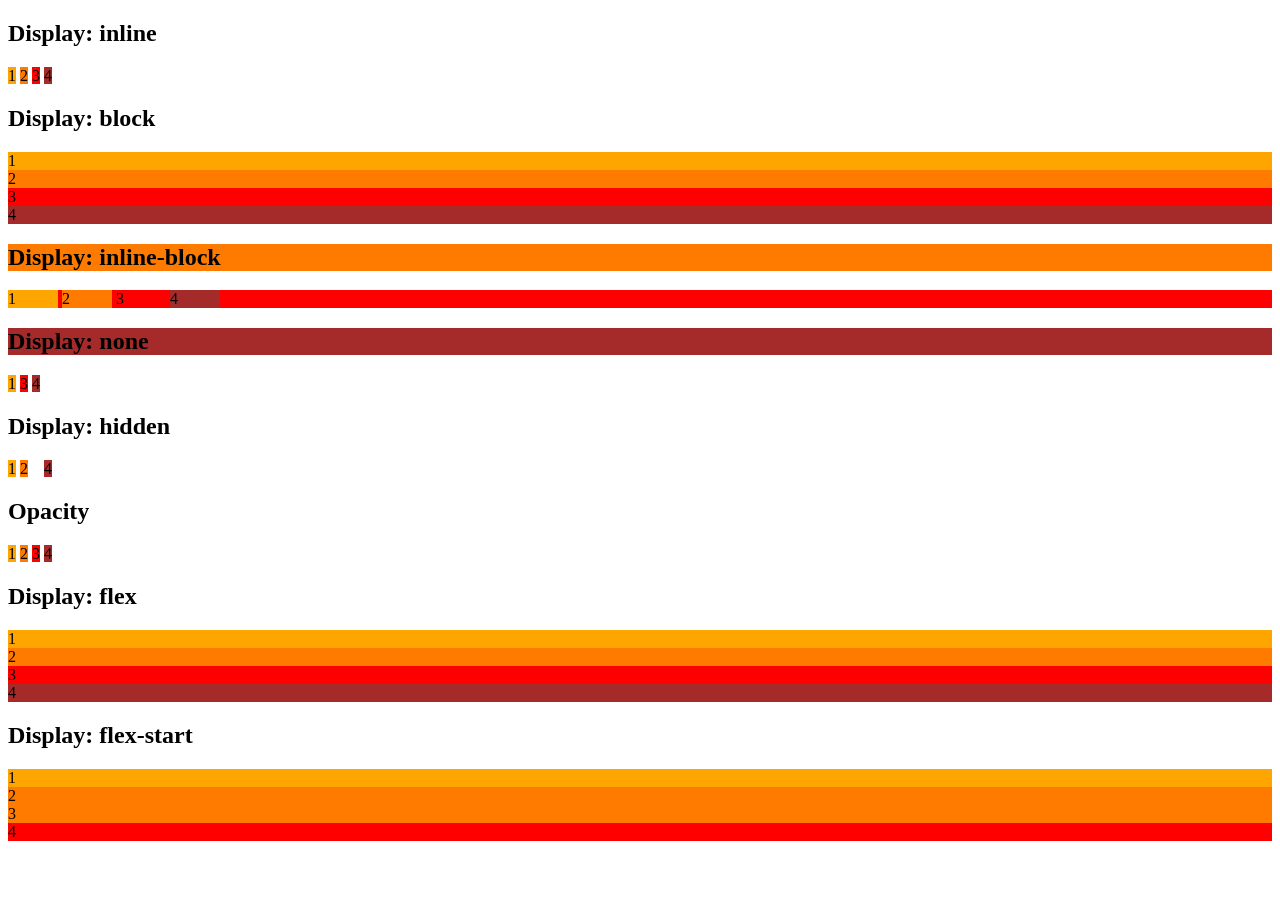
<file: css-display.html>
<!DOCTYPE html>
<html lang="en">
<head>
    <meta charset="UTF-8">
    <meta name="viewport" content="width=device-width, initial-scale=1.0">
    <title>Document</title>
</head>
<link rel="stylesheet" href="display.css">
<body>
    <h2>Display: inline</h2>
    <div class="inline">
    <div>1</div>
    <div>2</div>
    <div>3</div>
    <div>4</div>
    </div>
    <h2>Display: block</h2>
    <div class="Display: block">
    <div class="block">
        <span>1</span>
        <span>2</span>
        <span>3</span>
        <span>4</span>
    </div>
    <h2>Display: inline-block</h2>
    <div class="inline-block">
        <span>1</span>
        <span>2</span>
        <span>3</span>
        <span>4</span>
    </div>
    <h2>Display: none</h2>
    <div class="none">
        <span>1</span>
        <span class="none">2</span>
        <span>3</span>
        <span>4</span>
    </div>
    <h2>Display: hidden</h2>
    <div>
        <span>1</span>
        <span>2</span>
        <span class="hidden">3</span>
        <span>4</span>
    </div>
    <h2>Opacity</h2>
    <div class="opacity">
        <span>1</span>
        <span>2</span>
        <span class="opacity">3</span>
        <span>4</span>
    </div>
    <h2>Display: flex</h2>
    <div class="flex">
        <div>1</div>
        <div>2</div>
        <div>3</div>
        <div>4</div>
    </div>
    <h2>Display: flex-start</h2>
    <div class="flex-start">
        <div>1</div>
        <div>2<br/2div>
        <div>3</div>
        <div>4</div>
</body>
</html>
</file>
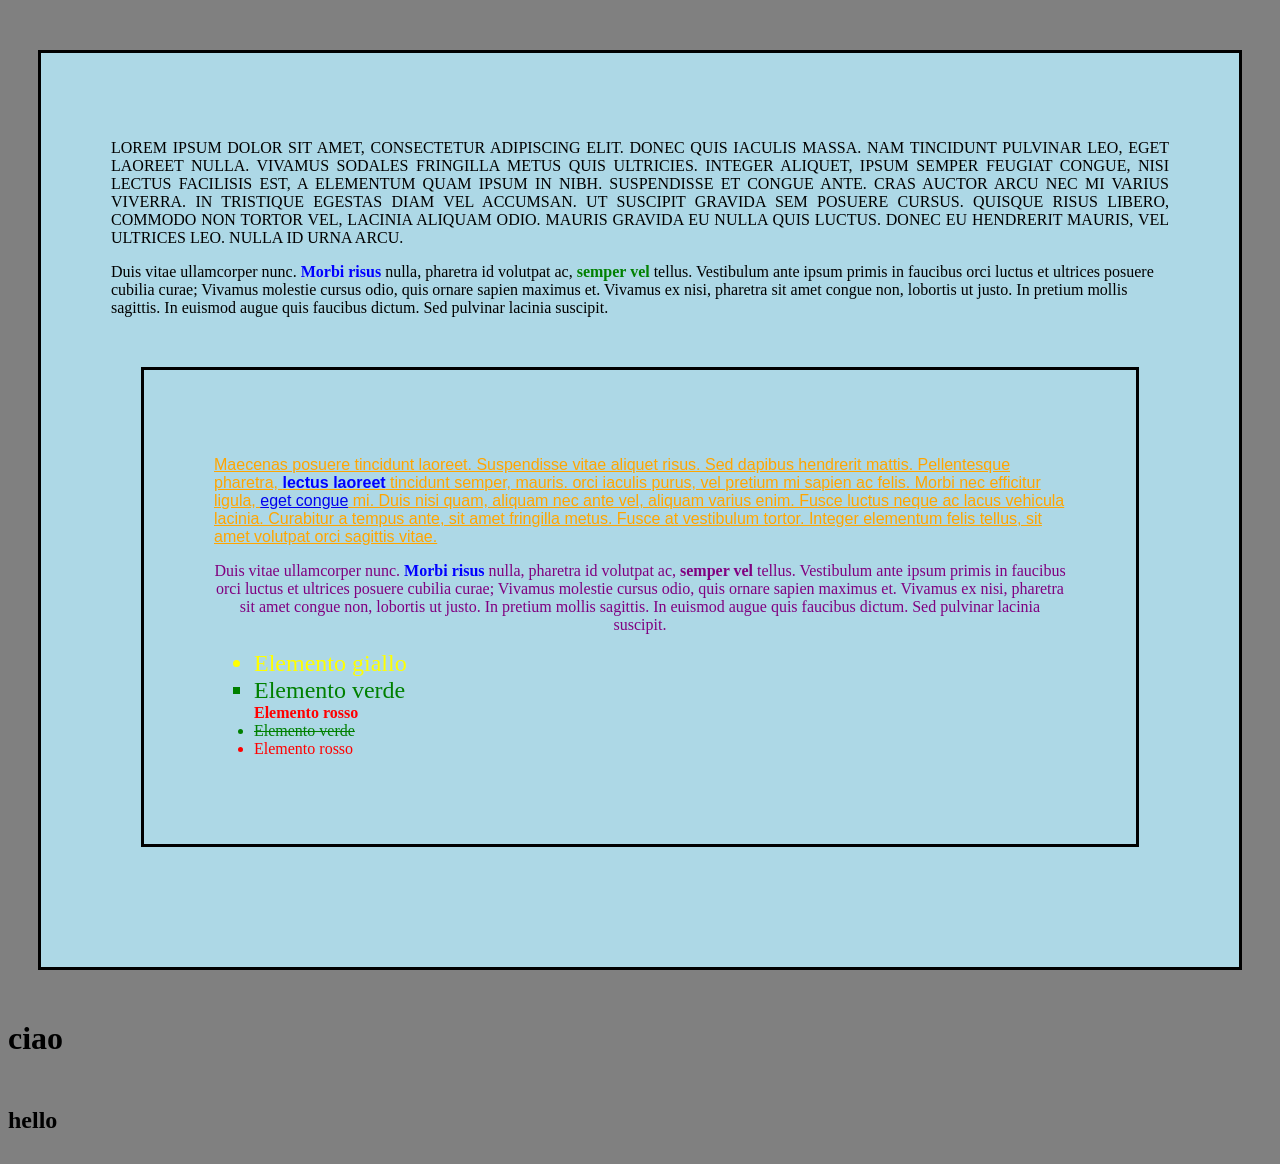
<file: esercitazione-04.html>
<!DOCTYPE html>
<html>
    <head>
        <meta charset="utf-8" />
        <meta name="viewport" content="width=device-width, initial-scale=1" />
        <title>Titolo del documento</title>
        <link href="esercitazione-04.css" rel="stylesheet" />
    </head>
    <body>
        <div id="sezione-1">
            <p class="classe-2">
                Lorem ipsum dolor sit amet, consectetur adipiscing elit. Donec quis iaculis massa. Nam tincidunt pulvinar leo, eget laoreet nulla. Vivamus sodales fringilla metus quis ultricies. Integer aliquet, ipsum semper feugiat congue, nisi lectus facilisis est, a elementum quam ipsum in nibh. Suspendisse et congue ante. Cras auctor arcu nec mi varius viverra. In tristique egestas diam vel accumsan. Ut suscipit gravida sem posuere cursus. Quisque risus libero, commodo non tortor vel, lacinia aliquam odio. Mauris gravida eu nulla quis luctus. Donec eu hendrerit mauris, vel ultrices leo. Nulla id urna arcu.
            </p>
            <p class="classe-1">
                Duis vitae ullamcorper nunc. <span class="classe-2">Morbi risus</span>
                nulla, pharetra id volutpat ac, <span class="classe-1">semper vel</span> tellus. Vestibulum ante ipsum primis in faucibus orci luctus et ultrices posuere cubilia curae; Vivamus molestie cursus odio, quis ornare sapien maximus et. Vivamus ex nisi, pharetra sit amet congue non, lobortis ut justo. In pretium mollis sagittis. In euismod augue quis faucibus dictum. Sed pulvinar lacinia suscipit.
            </p>
            <div class="sezione-2">
                <p>
                    Maecenas posuere tincidunt laoreet. Suspendisse vitae aliquet
                    risus. Sed dapibus hendrerit mattis. Pellentesque
                    pharetra, <span class="classe-2">lectus laoreet</span>
                    tincidunt semper, mauris.
                    orci iaculis purus, vel pretium mi sapien ac felis. Morbi nec
                    efficitur ligula, <a href="#">eget congue</a> mi. Duis nisi quam,
                    aliquam nec ante vel, aliquam varius enim. Fusce luctus neque ac lacus vehicula lacinia. Curabitur a tempus ante, sit amet fringilla metus. Fusce at vestibulum tortor. Integer elementum felis tellus, sit amet volutpat orci sagittis vitae.
                </p>
                <p class="classe-1">
                    Duis vitae ullamcorper nunc. <span class="classe-2">Morbi risus</span>
                    nulla, pharetra id volutpat ac, <span class="classe-1">semper vel</span> tellus. Vestibulum ante ipsum primis in faucibus orci luctus et ultrices posuere cubilia curae; Vivamus molestie cursus odio, quis ornare sapien maximus et. Vivamus ex nisi, pharetra sit amet congue non, lobortis ut justo. In pretium mollis sagittis. In euismod augue quis faucibus dictum. Sed pulvinar lacinia suscipit.
                </p>
                <ul class="classe-2">
                <li>Elemento giallo</li>
                <li>Elemento verde</li>
                <li>Elemento rosso</li>
                <li>Elemento verde</li>
                <li>Elemento rosso</li>
                </ul>
            </div>
        </div>
     <h1>ciao</h1>   
     <h2>hello</h2>
    </body>
</html>
</file>
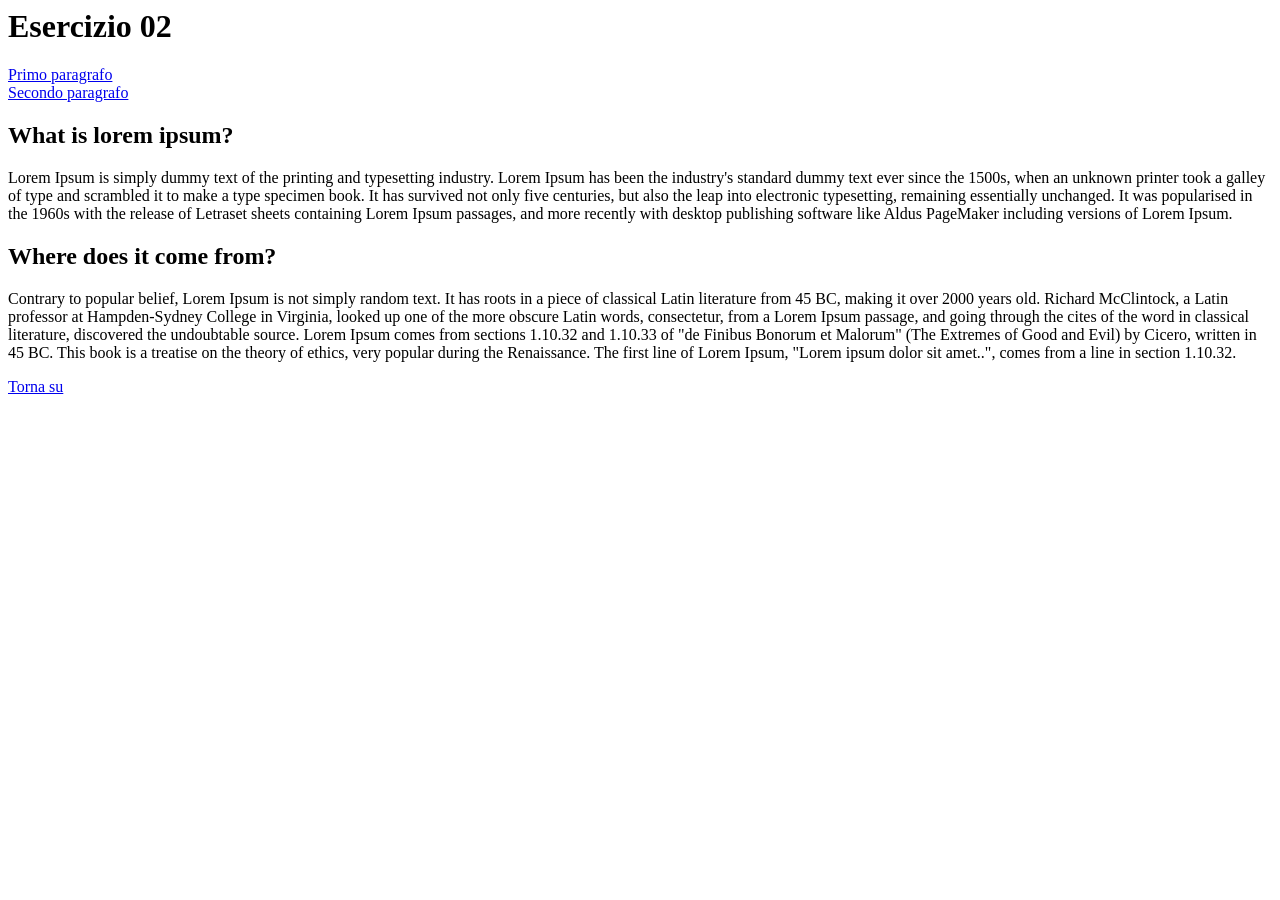
<file: esercizio2.html>
<html>
    <head>
        <title>Esercizio</title>
    </head>
    <body>
        <h1>
           Esercizio 02
        </h1>
        <p>
            <a href="#Prima">Primo paragrafo</a><br />
            <a href="#Seconda">Secondo paragrafo</a>
        </p>
        <h2 id="Prima">
            What is lorem ipsum?
        </h2>
        <p>Lorem Ipsum is simply dummy text of the printing and typesetting industry. Lorem Ipsum has been the industry's 
            standard dummy text ever since the 1500s, when an unknown printer took a galley of type and scrambled it to make 
            a type specimen book. It has survived not only five centuries, but also the leap into electronic typesetting, 
            remaining essentially unchanged. It was popularised in the 1960s with the release of Letraset sheets containing 
            Lorem Ipsum passages, and more recently with desktop publishing software like Aldus PageMaker including versions 
            of Lorem Ipsum.
        </p>
        <h2 id="Seconda">
            Where does it come from?
        </h2>
        <p>Contrary to popular belief, Lorem Ipsum is not simply random text. It has roots in a piece of classical Latin 
            literature from 45 BC, making it over 2000 years old. Richard McClintock, a Latin professor at Hampden-Sydney 
            College in Virginia, looked up one of the more obscure Latin words, consectetur, from a Lorem Ipsum passage, 
            and going through the cites of the word in classical literature, discovered the undoubtable source. Lorem Ipsum 
            comes from sections 1.10.32 and 1.10.33 of "de Finibus Bonorum et Malorum" (The Extremes of Good and Evil) by Cicero, 
            written in 45 BC. This book is a treatise on the theory of ethics, very popular during the Renaissance. The first line 
            of Lorem Ipsum, "Lorem ipsum dolor sit amet..", comes from a line in section 1.10.32.
        </p>
        <a href="#">Torna su</a>
    </body>
</html>
</file>
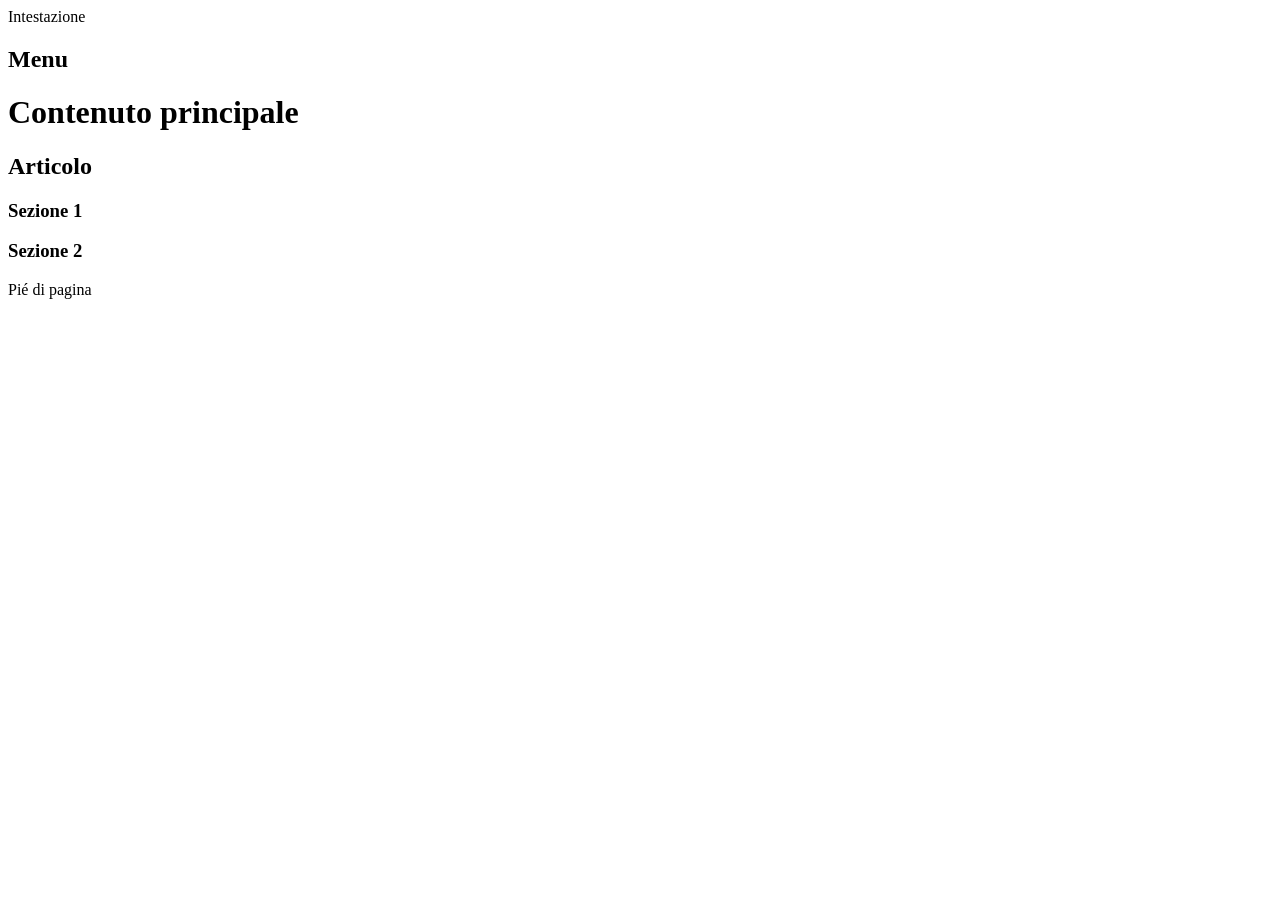
<file: html5.html>
<!DOCTYPE html>
<html>
    <head>
        <title>Titolo del documento</title>
    </head>
    <body>
        <header>
            Intestazione
            <nav>
                <h2>Menu</h2>
            </nav>
        </header>
        <main>
            <h1>Contenuto principale</h1>
            <article>
                <h2>Articolo</h2>
                <section>
                    <h3>Sezione 1</h3>
                </section>
                <section>
                    <h3>Sezione 2</h3>
                </section>
            </article>
            <aside>
                <!--Sidebar-->
            </aside>
        </main>
        <footer>
            Pié di pagina
        </footer>
    </body>
</html>
</file>
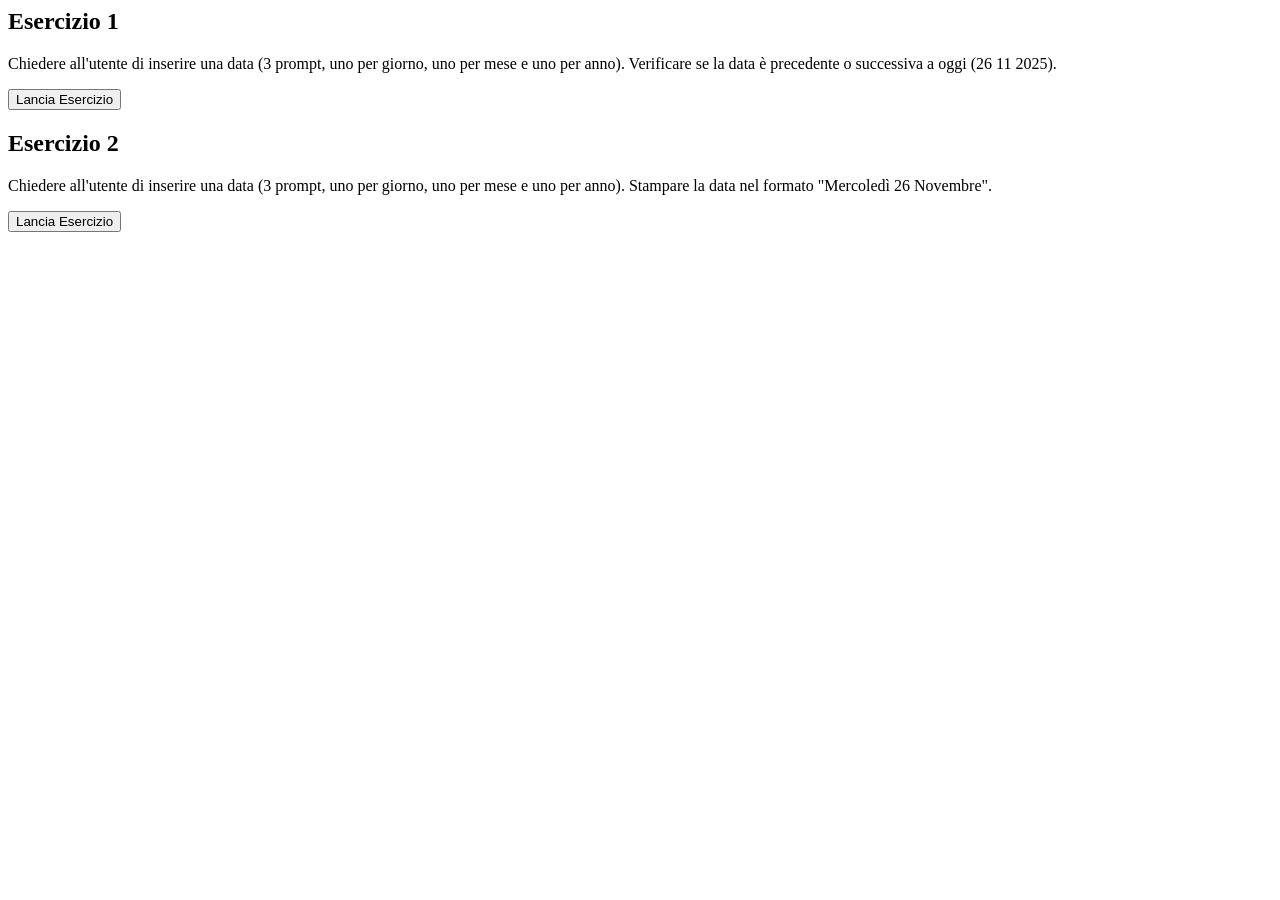
<file: 03-Linguaggio JS/esercitazione-01.html>
<html>
    <head>
        <meta charset="utf-8" />
        <title>Esercitazione 1</title>
    </head>
    <body>
        <div id="es1">
            <h2>Esercizio 1</h2>
            <p>
                Chiedere all'utente di inserire una data 
                (3 prompt, uno per giorno, uno per mese e uno per anno).
                Verificare se la data è precedente o successiva a oggi (26 11 2025).
            </p>
            <p id="es1-dataInserita"></p>
            <p id="es1-risultato"></p>
            <button onClick="esercizio01()">Lancia Esercizio</button>
        </div>

        <div id="es2">
            <h2>Esercizio 2</h2>
            <p>
                Chiedere all'utente di inserire una data 
                (3 prompt, uno per giorno, uno per mese e uno per anno).
                Stampare la data nel formato "Mercoledì 26 Novembre".
            </p>
            <p id="es2-dataInserita"></p>
            <p id="es2-risultato"></p>
            <button onClick="esercizio02()">Lancia Esercizio</button>
        </div>
        <script src="esercitazione-01.js"></script>
    </body>
</html>
</file>
<file: display.css>
div > *:nth-child(1) {
    background-color: orange;
}
div > *:nth-child(2) {
    background-color: rgb(255, 123, 0);
}
div > *:nth-child(3) {
    background-color: red;
}
div > *:nth-child(4) {
    background-color: brown;
}
div.inline > * {
    display:inline
}
div.block > * {
    display:block
}
div.inline-block > * {
    display:inline-block;
    width: 50px;
}
.none {
    display:none;
}
.hidden {
    visibility:hidden;
}
.opacity-0 {
    opacity:0;
}
.flex {
    display:flex;
    background-color: lightgreen;
}
.justify-start {
    justify-content: flex-start;
}
.justify-center {
    justify-content: center;
}
.justify-end {
    justify-content: flex-end;
}
.justify-evenly {
    justify-content: space-evenly;
}
.justify-around {
    justify-content: space-around;
}
.justify-between {
    justify-content: space-between;
}
.direction-reverse {
    flex-direction: row-reverse;
}
.align-start {
    align-items: flex-start;
}
.align-center {
    align-items: center;
}
.align-end {
    align-items: flex-end;
}
</file>
<file: esercitazione-04.css>
/* 
Es 1 - Colora di rosso tutti gli elementi di tipo SPAN
*/
span {
    color:red;
}

/*
Es 2 - Colora di blu tutti gli span contenuti all'interno di un paragrafo
*/
p span {
    color:blue; font-weight: bold;
}

/*
Es 3 - Colora di verde il primo span con classe-1 del documento
*/

div#sezione-1 > p.classe-1 span.classe-1 {
    color:green;
}

/* 
Es 4 - Colora di viola l'ultimo paragrafo con classe-1 del documento
*/
.sezione-2 .classe-1 {
    color:purple; text-align: center;
}

/*
Es 5 - Colora di giallo il link al passaggio del mouse
*/
a:hover {
    color:yellow;
}

/*
Es 6 - Colora di rosa il primo paragrafo con classe-2 al passaggio del mouse
*/
p.classe-2:hover {
    color:pink; font-style: italic; text-transform: none;
}

p.classe-2 {text-align: justify; text-transform: uppercase;
} 

/*
Es 7 - Colora di arancione il primo paragrafo figlio di sezione-2
*/
.sezione-2 > p:not(.classe-1) {
    color:orange; text-decoration: underline;
}
.sezione-2 > p:first-child {
    color:orange; font-family: Arial, Helvetica, sans-serif; font-size: 16px;
}

/* oppure per la dimensione si usa em, tipo 1.5em ma prima ci deve essere px, è proporzionale*/

.sezione-2 > p:nth-child(2n + 1) {
    color:orange;
}

/*
Es 8 - Colora gli elementi della lista
*/
ul.classe-2 > :first-child {
    color:yellow; font-size: 1.5em;
}
ul.classe-2 > :nth-child(2) {
    color:green; font-size: 1.5rem; list-style: square;
}
ul.classe-2 > :nth-child(3) {
    color:red; font-weight: bold; list-style-type: none;
}
ul.classe-2 > :nth-child(4) {
    color:green; text-decoration: line-through;
}
ul.classe-2 > :nth-child(5) {
    color: red;
}

body {
    background-color: grey;
}

div {
    background-color: lightblue;
    margin: 50px 30px; margin-right: 30px; margin-top: 50px;
    padding: 70px;
    border width: 1px; 
    border-style: solid; 
    border-color: black;
}

h1 {
    margin-bottom: 50px;
}

h2 {
    margin-top: 30px;
    margin-bottom: 30px;}

 /* spiegazione colori 
p {color: #FF00FF;} 
*/

/* spiegazione font
font-family: Arial, Helvetica, sans-serif;
*/
</file>
